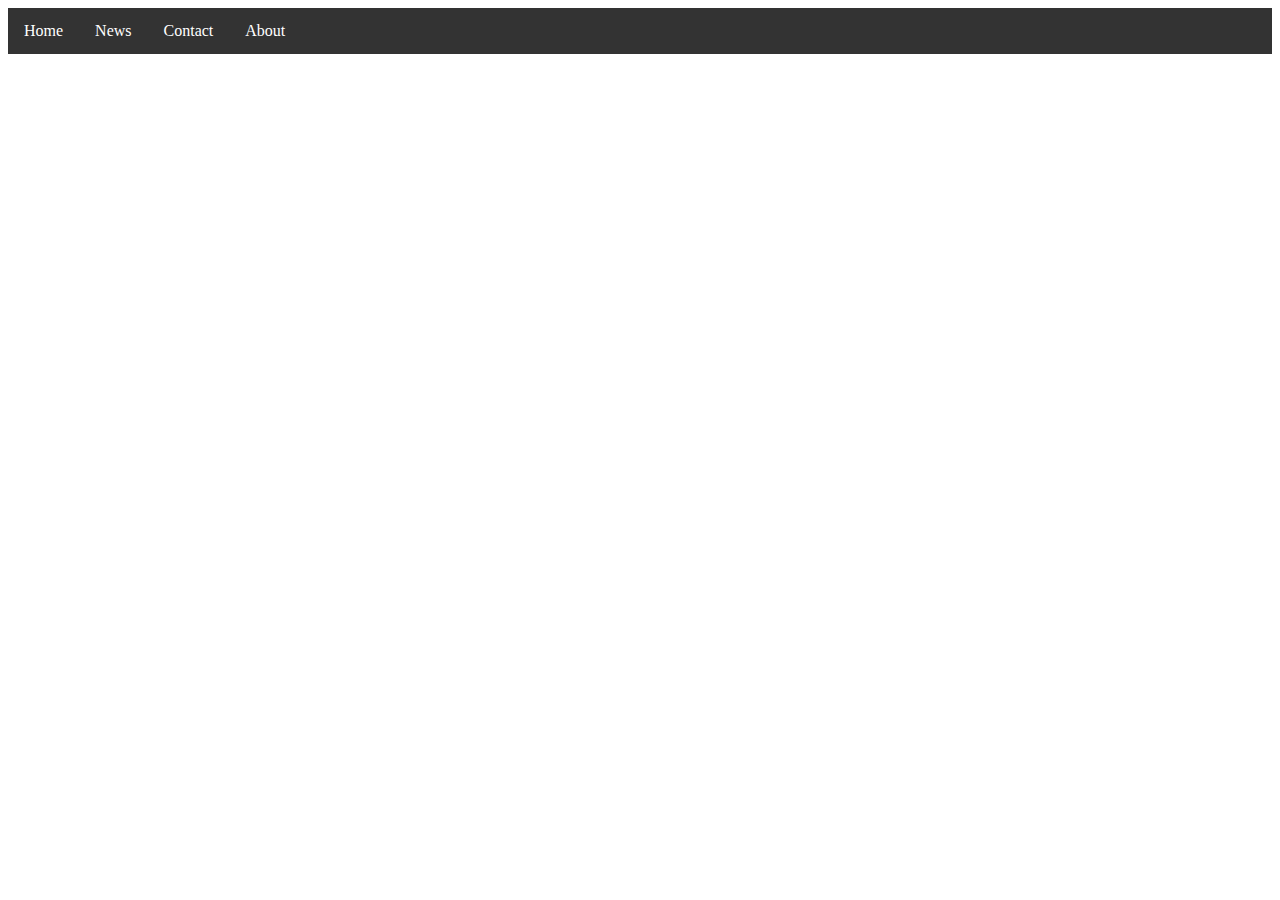
<file: test.html>
<!DOCTYPE html>
<html lang="en">
<head>
    <meta charset="UTF-8">
    <meta http-equiv="X-UA-Compatible" content="IE=edge">
    <meta name="viewport" content="width=device-width, initial-scale=1.0">
    <title>Document</title>
    <link rel="stylesheet" href="./css/test.css">
</head>
<body>
    <ul>
        <li><a href="/index.html">Home</a>
        <li><a href="#news">News</a></li>
        <li><a href="#contact">Contact</a></li>
        <li><a href="#about">About</a></li>
    </ul>
</body>
</html>
</file>
<file: css/test.css>
ul {
    list-style-type: none;
    margin: 0;
    padding: 0;
    overflow: hidden;
    background-color: #333;
}

li {
    float: left;
}

li a {
    display: block;
    color: white;
    text-align: center;
    padding: 14px 16px;
    text-decoration: none;
}

li a:hover:not(.active) {
    background-color: rgb(107, 33, 33);
}

.active {
    background-color: #04AA6D;
}
</file>
